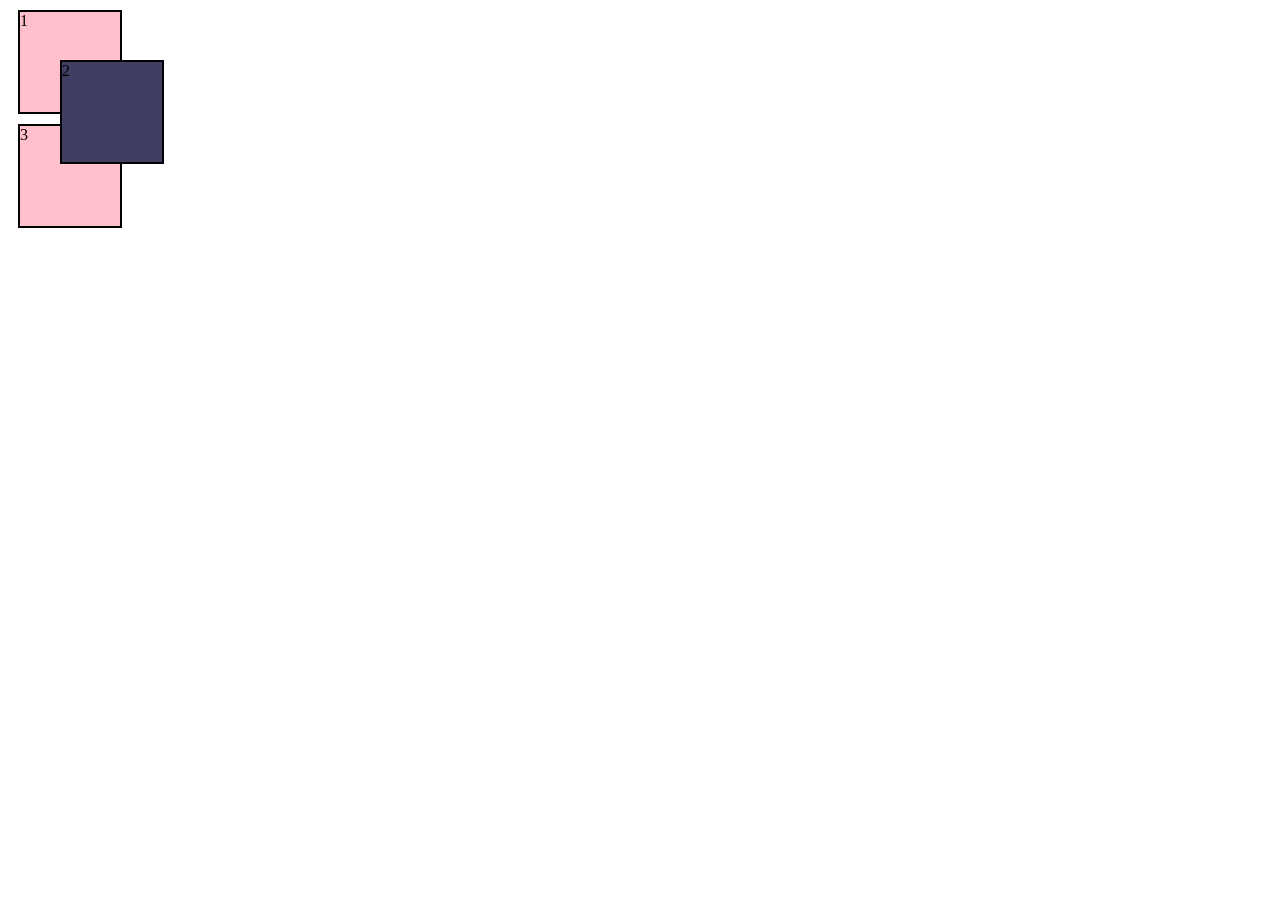
<file: exemplo.html>
<!DOCTYPE html>
<html lang="en">
<head>
    <meta charset="UTF-8">
    <meta name="viewport" content="width=device-width, initial-scale=1.0">
    <title>Document</title>

    <style>

     div{
        border: 2px solid black;
        width: 100px;
        height: 100px;
        background-color: pink;
        margin: 10px
     }

     .especial{
        background-color: rgb(63, 63, 100);
        position: absolute;
        top: 50px;
        left: 50px;
     }

    </style>
</head>
<body>
    <div>
1
    </div>

    <div class="especial">
2
    </div>

    <div>
3
    </div>
</body>
</html>
</file>
